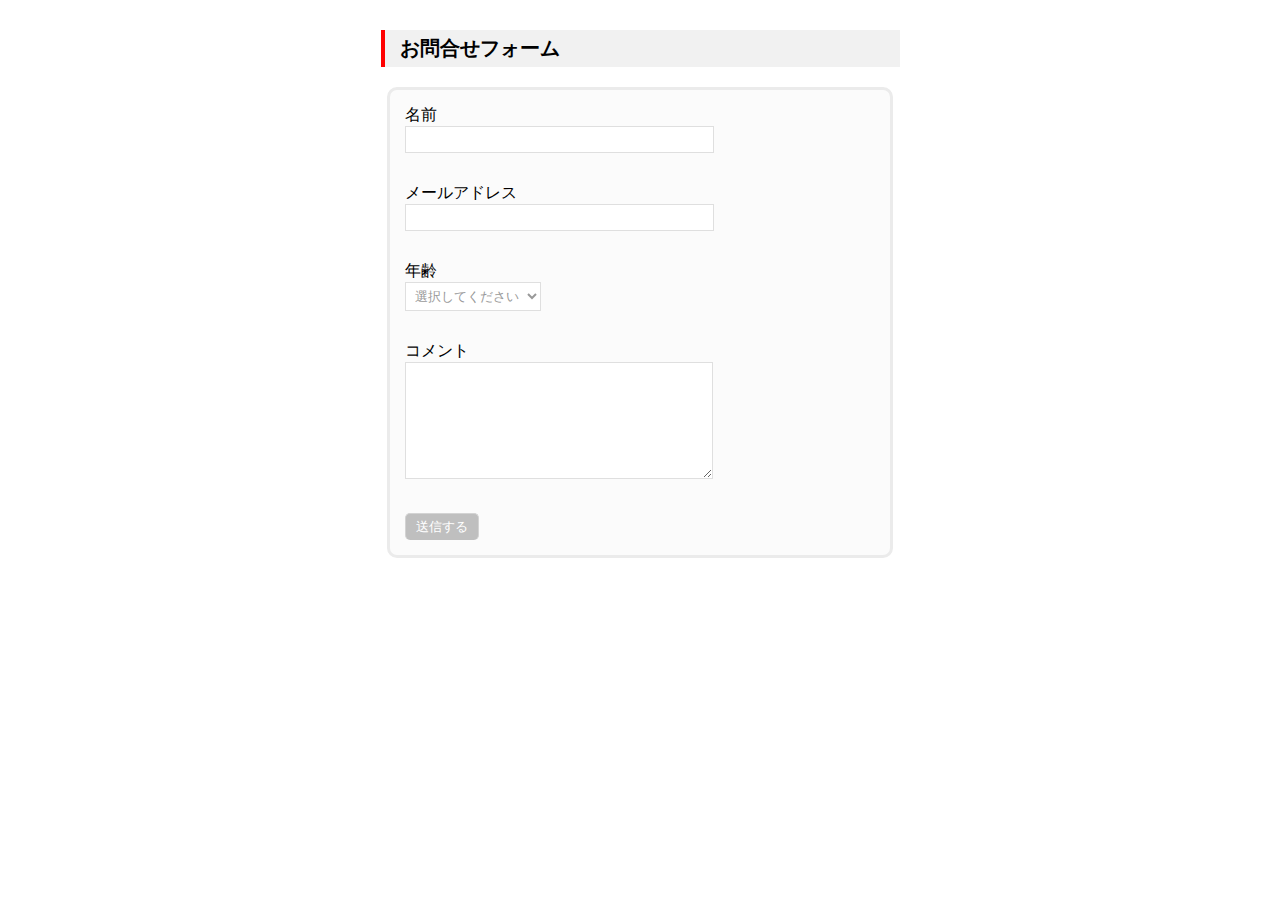
<file: contactform/index.html>
<!doctype html>
<html lang="ja">
    <head>
        <meta charset="UTF-8">
        <title>お問合わせフォームを作る</title>
        <link rel = "stylesheet" type="text/css" href="style.css">
    </head>
    <body>
        <h1>お問合せフォーム</h1>
        <form method="post" action="mail_confirm.php">  <!--action=ファイル名-->
            <div>
                <label>名前</label><br>
                <input type="text"  class="text" size="35" name="name"> <!--name=箱の名前-->
            </div>
            <div>
                <label>メールアドレス</label>
                <br>
                <input type="text" class="text" size="35" name="mail"> 
            </div>
            <div>
                <label>年齢</label>
                <br>
                <select class="dropdown" name="age"> 
                    <option>選択してください</option>
                    <script>
                        for(var i = 18; i <= 65; i++){
                            document.write("<option value =" + i + ">" + i + "歳</option>");
                        }
                    </script>
                </select>
            </div>
             <div>
                <label>コメント</label>
                <br>
                 <textarea cols = "35" rows = "7" name="comments"></textarea> 
            </div>
            <div>
                <input type = "submit" class="submit" value="送信する">
            </div>
        </form>
    </body>
</html>
</file>
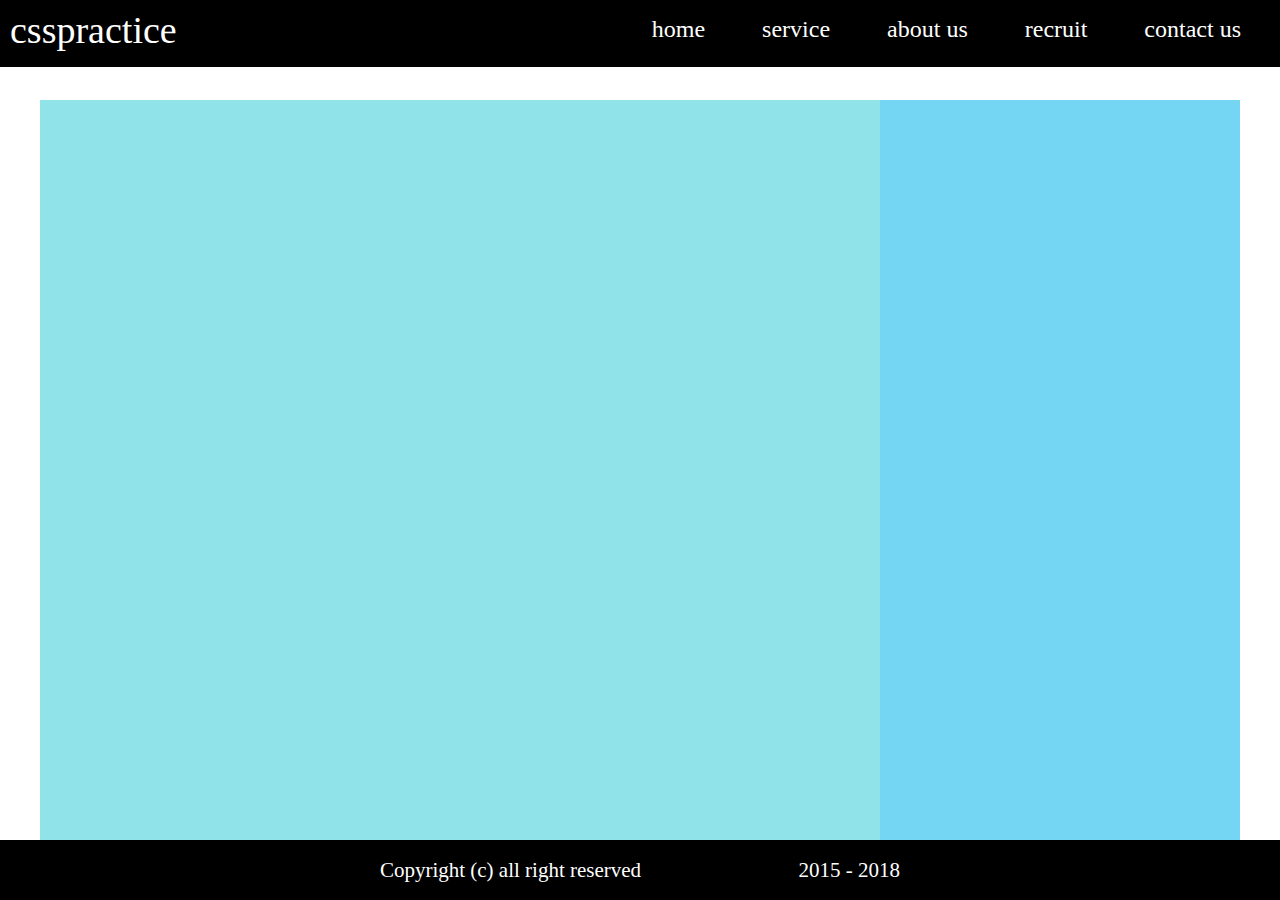
<file: HTML_CSS_Practice/演習①/index.html>
<!DOCTYPE html>
    <html lang="ja">
        <head>
            <meta charset="UTF-8">
            <title>ブログ・ニュース系コンテンツ</title>
            <link rel="stylesheet" type="text/css" href="styles.css">
        </head>
        <body>
<header>
<div class="logo">csspractice</div>
<ul>
<li>home</li>
<li>service</li>
<li>about us</li>
<li>recruit</li>
<li>contact us</li>
</ul>   
</header>
<main>
    <div class="main-container">
            <div class="left"></div>
            <div class="right"></div>
        </div>
</main>
 <footer>
        Copyright (c) all right reserved  　　　　　　　   2015 - 2018
    </footer>
    </body>
    </html>
</file>
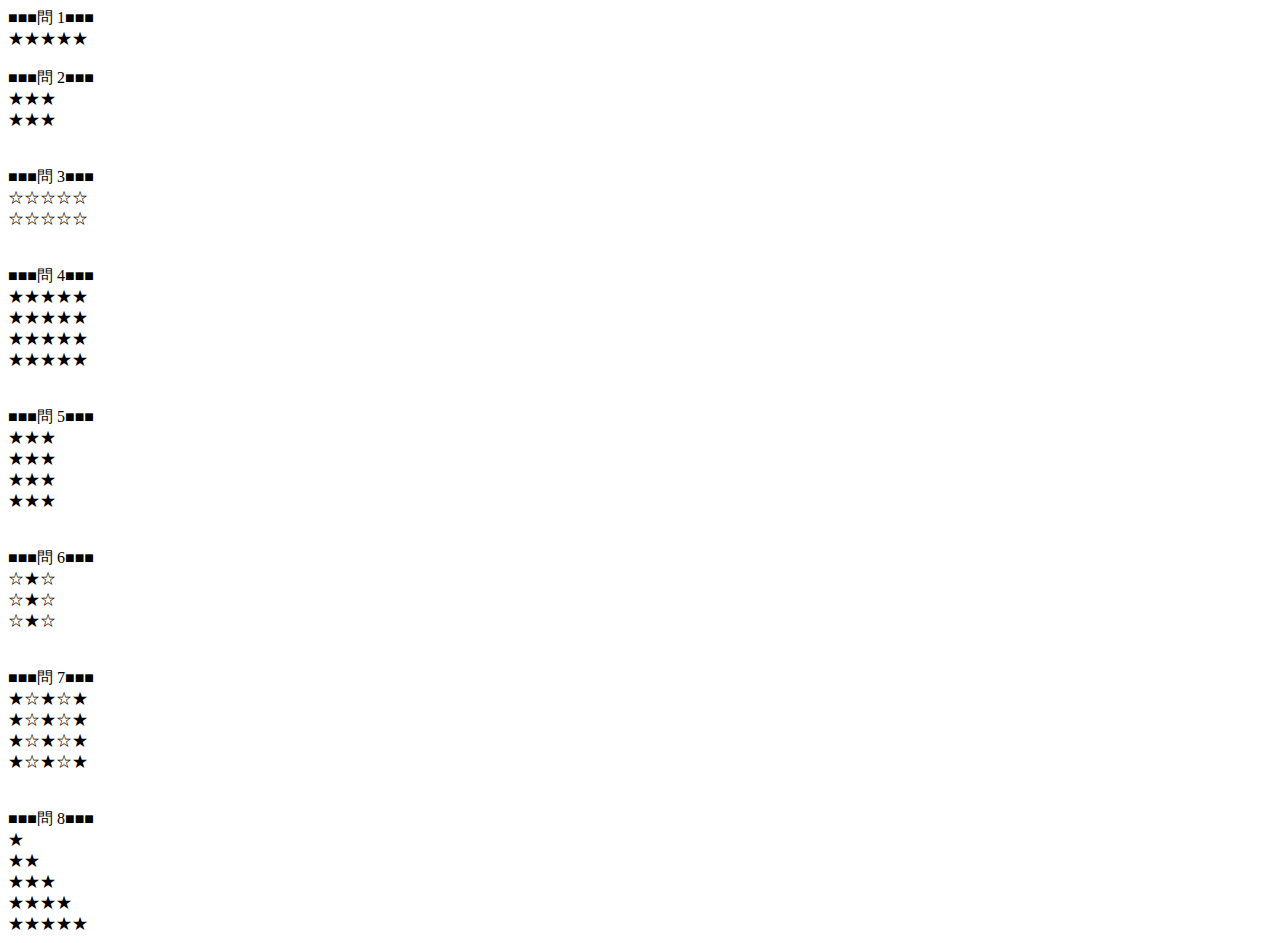
<file: javascript_Practice/JavaScript【演習1】/index.html>
<!doctype html>
<html lang="ja">
    <head>
        <meta charset="UTF-8" />
        <title>JavaScript 01_【演習】★の出力</title>
    </head>
    <body>
        <script type="text/javascript" src="script.js"></script>
    </body>
</html>
</file>
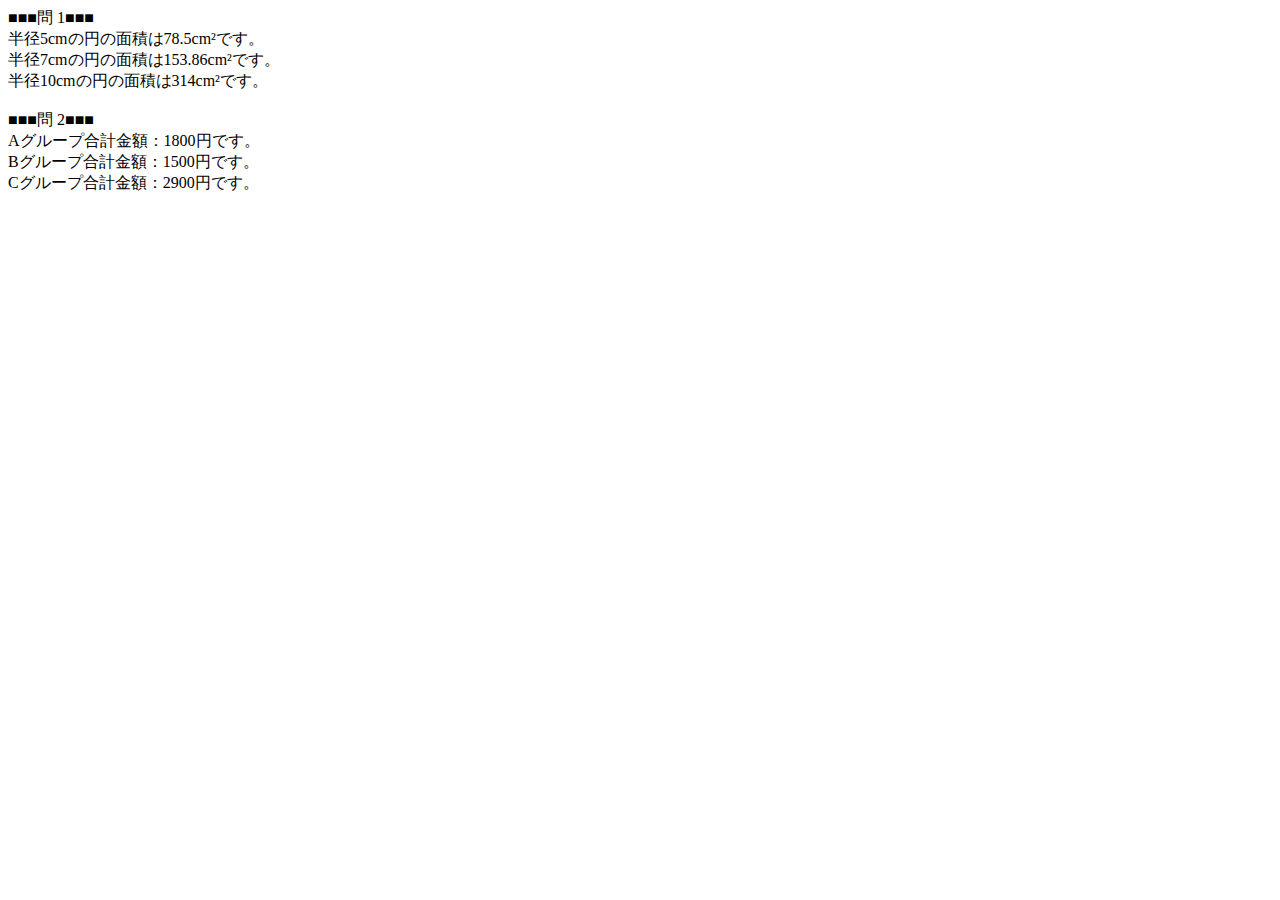
<file: javascript_Practice/JavaScript【演習3】/index.html>
<!doctype html>
<html lang="ja">
    <head>
        <meta charset="UTF-8" />
        <title>JavaScript 03_【演習】関数</title>
    </head>
    <body>
        <script type="text/javascript" src="script.js"></script>
    </body>
</html>
</file>
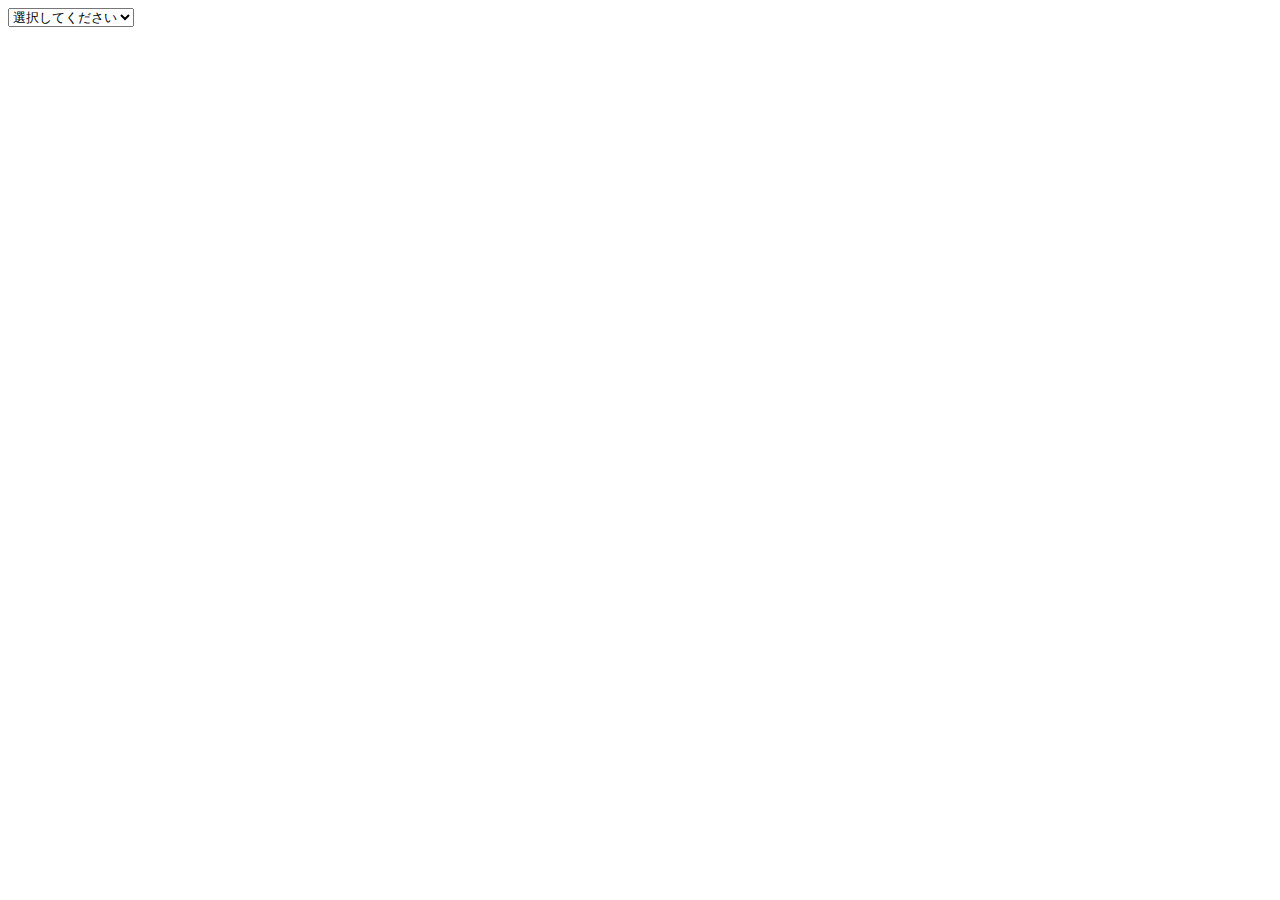
<file: javascript_Practice/JavaScript【演習2】/index-1.html>
<!doctype html>
<html lang="ja">
    <head>
        <meta charset="UTF-8" />
        <title>JavaScript 02_【演習】プルダウン①</title>
    </head>
    <body>
        <form>
            <select name="todofuken">
                <option value="error">選択してください</option>
                <option value="001">東京</option>
                <option value="002">神奈川</option>
                <option value="003">千葉</option>
                <option value="004">埼玉</option>
            </select>
        </form>
    </body>
</html>
</file>
<file: contactform/style.css>
body{
    font-family: "Hiragino Kaku Gothic", "ProN", "メイリオ", sans-serif;
}

h1{
    margin: 0 auto;
    margin-top: 30px;
    margin-bottom: 20px;
    border-left: 4px red solid;
    background-color: #f1f1f1;
    padding-top: 5px;
    padding-bottom: 5px;
    padding-left: 15px;
    width: 500px;
    font-size:20px;
}

form{
    margin: 0 auto;
    background-color: #fbfbfb;
    border: 3px #ebebeb solid;
    border-radius: 10px;
    width: 500px;
}

form div{
    padding: 15px;
}

.text, textarea, .dropdown{
    border: 1px solid #dfdfdf;
    padding: 5px;
    color: #999;
    background: #fff;
}

.submit{
    border: 1px solid lightgray;
    padding: 4px 10px;
    color: white;
    background-color: #bfbfbf;
    border-radius: 5px;
    border-bottom: gray;
}
</file>
<file: HTML_CSS_Practice/演習①/styles.css>
header{
    position: absolute;
    top: 0px;
    left: 0px;
    width: 100%;
    height: 67px;
    background-color: black;
}
    
    .logo{
    float: left;
    padding-left: 10px;
    color: white;
    font-size: 38px;
    line-height: 60px;
}
    
    
header ul{
    float:right;
    line-height: 40px;
    margin-top: 9px;
}
header ul li{
    float: left;
    list-style: none;
    padding-right: 39px;
    padding-left: 18px;
    color:white;
    font-size: 24px;
}
main{
    clear: both;
}
.main-container{
    width: 95%;
    margin: 0 auto;
    margin-top: 100px;
}
.left{
    float: left;
    background-color: rgb(145, 227, 234);
    width: 70%;
    height: 800px;
    margin-bottom: 0;
}

.right{
    float: left;
    background-color: #75d6f4;
    width: 30%;
    height: 800px;
    margin-bottom: 0;
}
footer{
    clear: left;
    width: 100%;
    height: 60px;
    position: absolute;
    bottom: 0px;
    left: 0px;
    color: white;
    background-color: black;
    font-size: 21px;
    text-align: center;
    line-height: 60px
}
</file>
